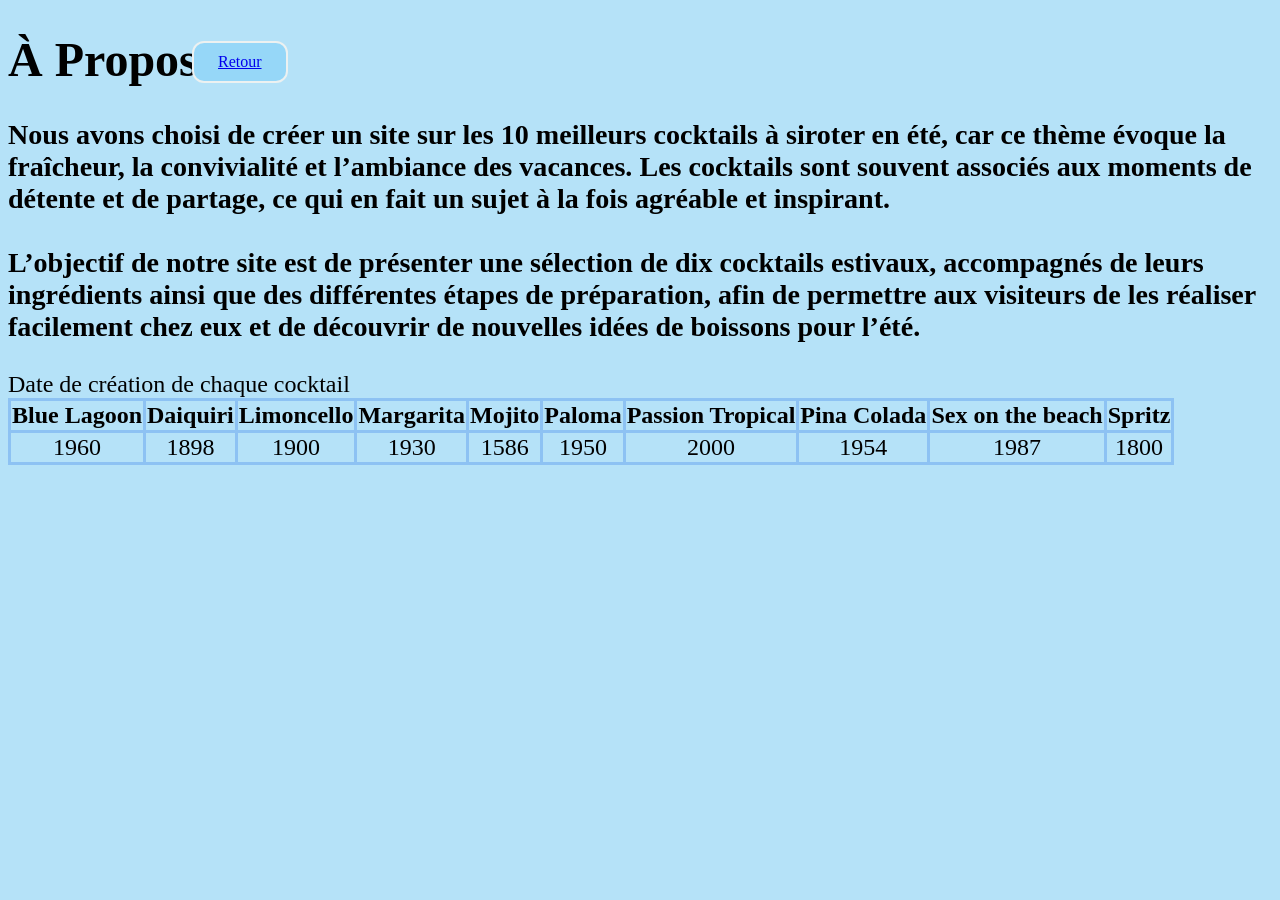
<file: APropos.html>
<!DOCTYPE html>
<html lang="en">
  <head>
    <meta charset="UTF-8" />
    <meta name="viewport" content="width=device-width, initial-scale=1.0" />
    <meta http-equiv="X-UA-Compatible" content="ie=edge" />
    <title>A Propos</title>
    <link rel="stylesheet" href="APropos.css" />
    <link rel="icon" href="images/favicon.png" type="image/png" />
  </head>
  <body>
    <h1>À Propos</h1>
    <h3>
      Nous avons choisi de créer un site sur les 10 meilleurs cocktails à
      siroter en été, car ce thème évoque la fraîcheur, la convivialité et
      l’ambiance des vacances. Les cocktails sont souvent associés aux moments
      de détente et de partage, ce qui en fait un sujet à la fois agréable et
      inspirant. <br /><br />L’objectif de notre site est de présenter une
      sélection de dix cocktails estivaux, accompagnés de leurs ingrédients
      ainsi que des différentes étapes de préparation, afin de permettre aux
      visiteurs de les réaliser facilement chez eux et de découvrir de nouvelles
      idées de boissons pour l’été.
    </h3>

    <a href="Cocktail.html" class="Retour">Retour</a>

    <table>
      <captation>Date de création de chaque cocktail</captation>
      <tr>
        <th>Blue Lagoon</th>
        <th>Daiquiri</th>
        <th>Limoncello</th>
        <th>Margarita</th>
        <th>Mojito</th>
        <th>Paloma</th>
        <th>Passion Tropical</th>
        <th>Pina Colada</th>
        <th>Sex on the beach</th>
        <th>Spritz</th>
      </tr>
      <tr>
        <td>1960</td>
        <td>1898</td>
        <td>1900</td>
        <td>1930</td>
        <td>1586</td>
        <td>1950</td>
        <td>2000</td>
        <td>1954</td>
        <td>1987</td>
        <td>1800</td>
  </body>
</html>
</file>
<file: APropos.css>
body {
  background-color: rgb(181, 226, 248);
}

body {
  text-align: left;
  font-family: Snell Roundhand, cursive;
  font-size: 150%;
}
.Retour {
  position: absolute;
  top: 4.5%;
  left: 15%;
  border-radius: 12px;
  padding: 10px 24px;
  font-size: 16px;
  background-color: rgb(150, 215, 248);
  border: 2px solid #ecf1f1;
}
table {
  text-align: center;
  border-color: rgb(141, 194, 243);
  border-style: solid;
  border-width: 3px;
  border-collapse: collapse;
}
th {
  border-color: rgb(141, 194, 243);
  border-style: solid;
  border-width: 3px;
}
td {
  border-color: rgb(141, 194, 243);
  border-style: solid;
  border-width: 3px;
}
</file>
